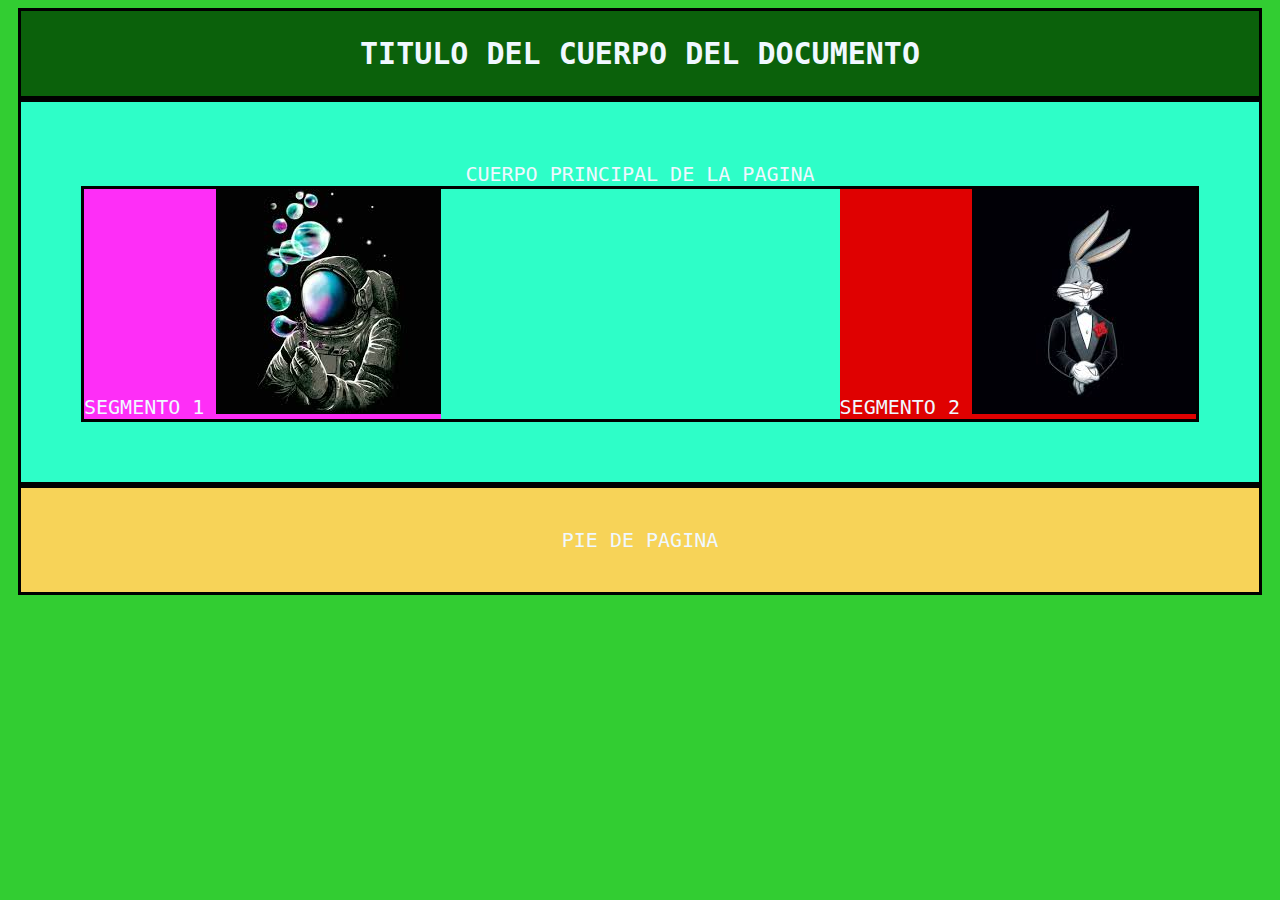
<file: index.html>
<!DOCTYPE html>
<html lang="es">
    <head>
        <title></title>
        <meta charset="utf-8">
        <meta name="viewport" content="width=device-width, initial-scale=1.0">
        <meta http-equiv="X-UA-Compatible" content="ie=edge">
        <title>|PRAC9|PROGRAMACION WEB|</title>
         <link rel="stylesheet" href="Style.css">
    </head>
    <main class="contenedor">
    <body style="background-color: limegreen">
        
        <header style="background-color: #0B610B" class="titulo .centrado" >
            <h2>TITULO DEL CUERPO DEL DOCUMENTO</h2>
        </header>
           
        
            <article style="background-color: #2EFEC8" class="cuerpo .centrado">CUERPO PRINCIPAL DE LA PAGINA
        <section>
        
        <section  class="segmentos .centrado">
        <div style="background-color: #FE2EF7" >SEGMENTO 1
            <img src="img/s1.jpg" alt="">
        </div>
        <div style="background-color: #DF0101">SEGMENTO 2
            <img src="img/s2.jpg" alt="">
         </div>
        </section>    
            
        </section>
            </article>
        <footer style="background-color: #F7D358" class="pie .centrado">PIE DE PAGINA</footer>
        
    </body>
	</main>	
</html>
</file>
<file: Style.css>
html{
    font-size: 20px;
    color: aliceblue;
    font-family: monospace;
}
.contenedor{
	max-width: 120rem;
	margin: 0 10px 0 10px;
}
  .centrado{
	margin:10px auto;
	display:block;
    }

.titulo{
	border: solid black;
    text-align: center;
    border-bottom-color: black;
}

.cuerpo{
	padding: 3rem;
	border: solid black;
    text-align: center;  
} 
.segmentos{
	border: solid black;
	display: flex;
	justify-content: space-between;
}

.pie{
	padding: 2rem;
	border: solid black;
    text-align: center;
}
</file>
